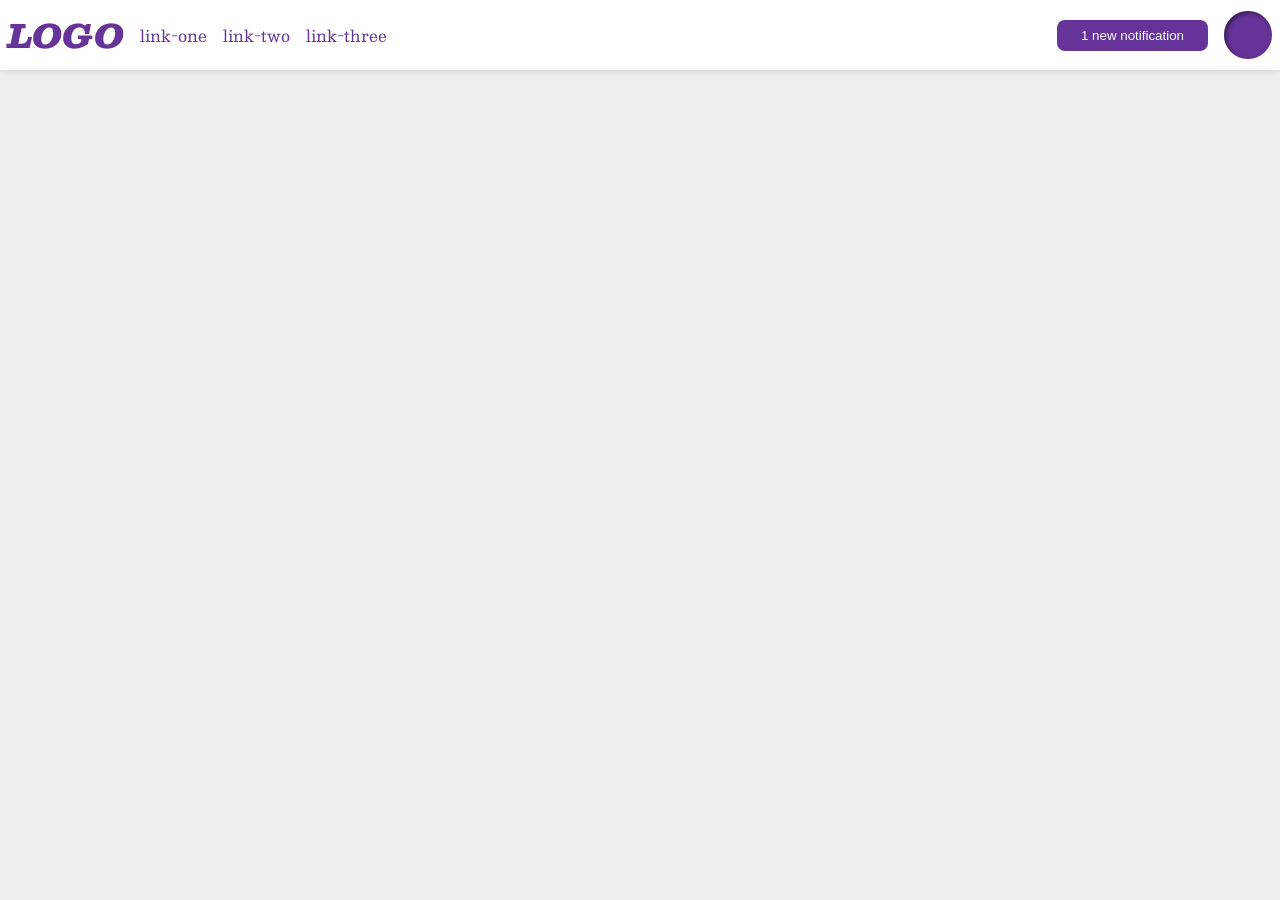
<file: foundations/flex/03-flex-header-2/index.html>
<!DOCTYPE html>
<html lang="en">
  <head>
    <meta charset="UTF-8">
    <meta http-equiv="X-UA-Compatible" content="IE=edge">
    <meta name="viewport" content="width=device-width, initial-scale=1.0">
    <title>Flex Header 2</title>
    <link rel="stylesheet" href="style.css">
  </head>
  <body>
    <div class="header">
      <div class="header-right">
        <div class="logo">
        LOGO
        </div>
        <ul class="links">
          <li><a href="https://google.com">link-one</a></li>
          <li><a href="https://google.com">link-two</a></li>
          <li><a href="https://google.com">link-three</a></li>
        </ul>
      </div>
      <div class="header-left">
        <button class="notifications">
        1 new notification
        </button>
        <div class="profile-image"></div>
      </div>
    </div>
  </body>
</html>
</file>
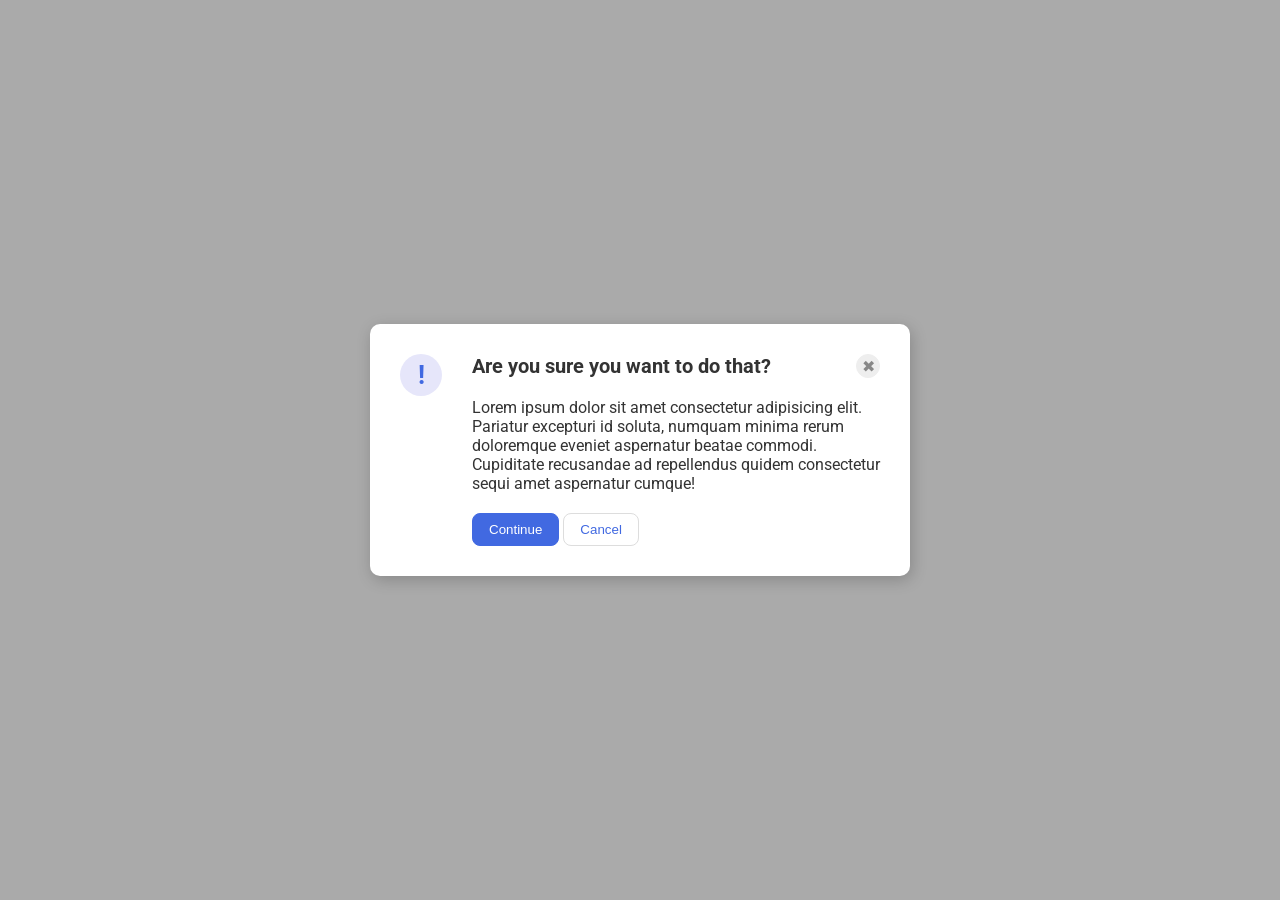
<file: foundations/flex/05-flex-modal/index.html>
<!DOCTYPE html>
<html lang="en">
  <head>
    <meta charset="UTF-8">
    <meta http-equiv="X-UA-Compatible" content="IE=edge">
    <meta name="viewport" content="width=device-width, initial-scale=1.0">
    <link rel="stylesheet" href="style.css">
    <title>Modal</title>
  </head>
  <body>
    <div class="modal">
      <div class="icon">!</div>
      <div class="container">
        <div class="first-part">
          <div class="header">Are you sure you want to do that?</div>
          <button class="close-button">✖</button>
        </div>
        <div class="text">Lorem ipsum dolor sit amet consectetur adipisicing elit. Pariatur excepturi id soluta, numquam minima rerum doloremque eveniet aspernatur beatae commodi. Cupiditate recusandae ad repellendus quidem consectetur sequi amet aspernatur cumque!</div>
        <div class="twin-btn">
          <button class="continue">Continue</button>
          <button class="cancel">Cancel</button>
        </div>
      </div>
    </div>
  </body>
</html>
</file>
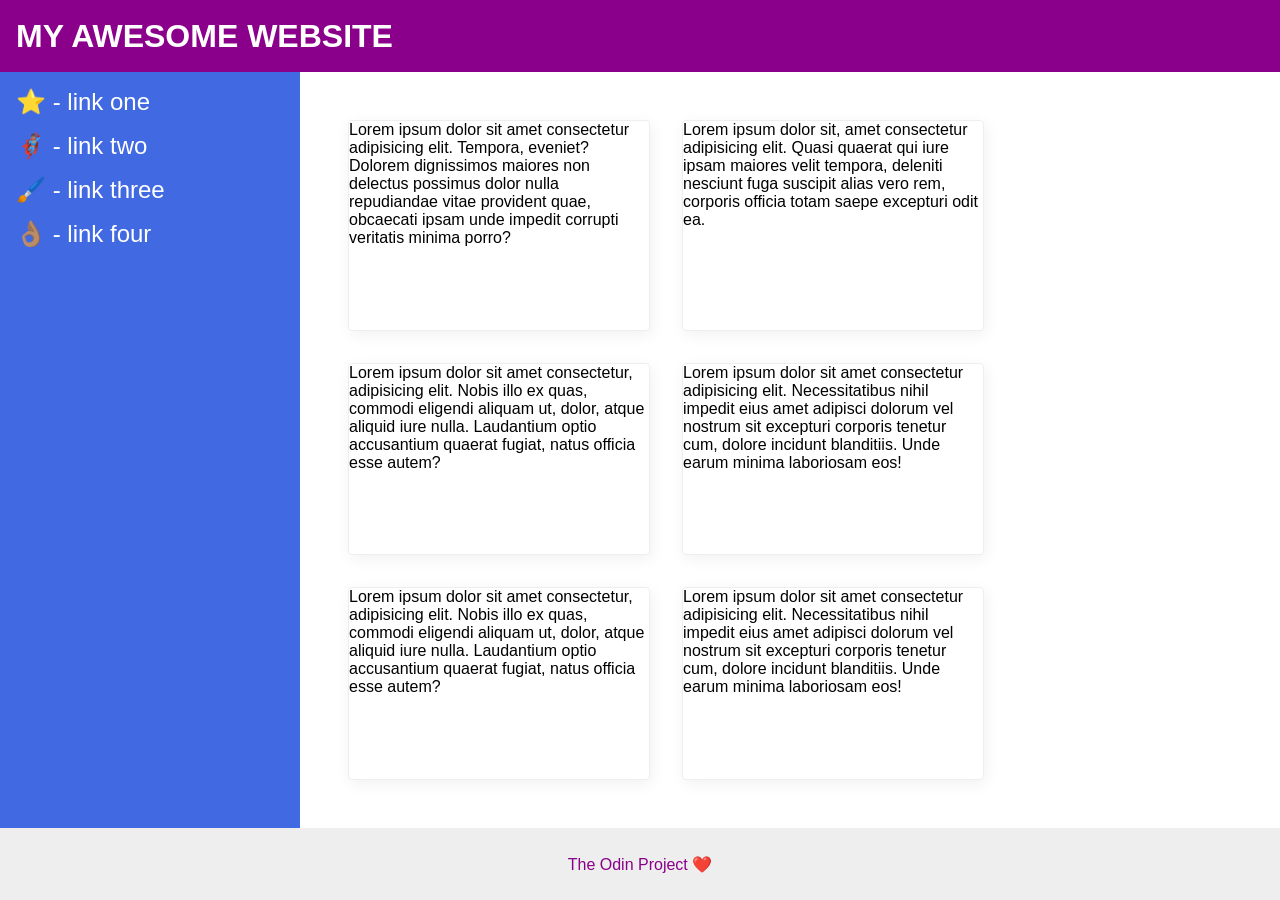
<file: foundations/flex/07-flex-layout-2/index.html>
<!DOCTYPE html>
<html lang="en">
  <head>
    <meta charset="UTF-8">
    <meta http-equiv="X-UA-Compatible" content="IE=edge">
    <meta name="viewport" content="width=device-width, initial-scale=1.0">
    <title>The Holy Grail</title>
    <link rel="stylesheet" href="style.css">
  </head>
  <body>
    <div class="header">
      MY AWESOME WEBSITE
    </div>
    
    <div class="content">
      <div class="sidebar">
        <ul>
          <li><a href="#">⭐ - link one</a></li>
          <li><a href="#">🦸🏽‍♂️ - link two</a></li>
          <li><a href="#">🖌️ - link three</a></li>
          <li><a href="#">👌🏽 - link four</a></li>
        </ul>
      </div>

      <div class="text-content">
        <div class="card">Lorem ipsum dolor sit amet consectetur adipisicing elit. Tempora, eveniet? Dolorem dignissimos maiores non delectus possimus dolor nulla repudiandae vitae provident quae, obcaecati ipsam unde impedit corrupti veritatis minima porro?</div>
        <div class="card">Lorem ipsum dolor sit, amet consectetur adipisicing elit. Quasi quaerat qui iure ipsam maiores velit tempora, deleniti nesciunt fuga suscipit alias vero rem, corporis officia totam saepe excepturi odit ea.</div>
        <div class="card">Lorem ipsum dolor sit amet consectetur, adipisicing elit. Nobis illo ex quas, commodi eligendi aliquam ut, dolor, atque aliquid iure nulla. Laudantium optio accusantium quaerat fugiat, natus officia esse autem?</div>
        <div class="card">Lorem ipsum dolor sit amet consectetur adipisicing elit. Necessitatibus nihil impedit eius amet adipisci dolorum vel nostrum sit excepturi corporis tenetur cum, dolore incidunt blanditiis. Unde earum minima laboriosam eos!</div>
        <div class="card">Lorem ipsum dolor sit amet consectetur, adipisicing elit. Nobis illo ex quas, commodi eligendi aliquam ut, dolor, atque aliquid iure nulla. Laudantium optio accusantium quaerat fugiat, natus officia esse autem?</div>
        <div class="card">Lorem ipsum dolor sit amet consectetur adipisicing elit. Necessitatibus nihil impedit eius amet adipisci dolorum vel nostrum sit excepturi corporis tenetur cum, dolore incidunt blanditiis. Unde earum minima laboriosam eos!</div>
      
      </div>
    </div>
    <div class="footer">
      The Odin Project ❤️
    </div>
  </body>
</html>
</file>
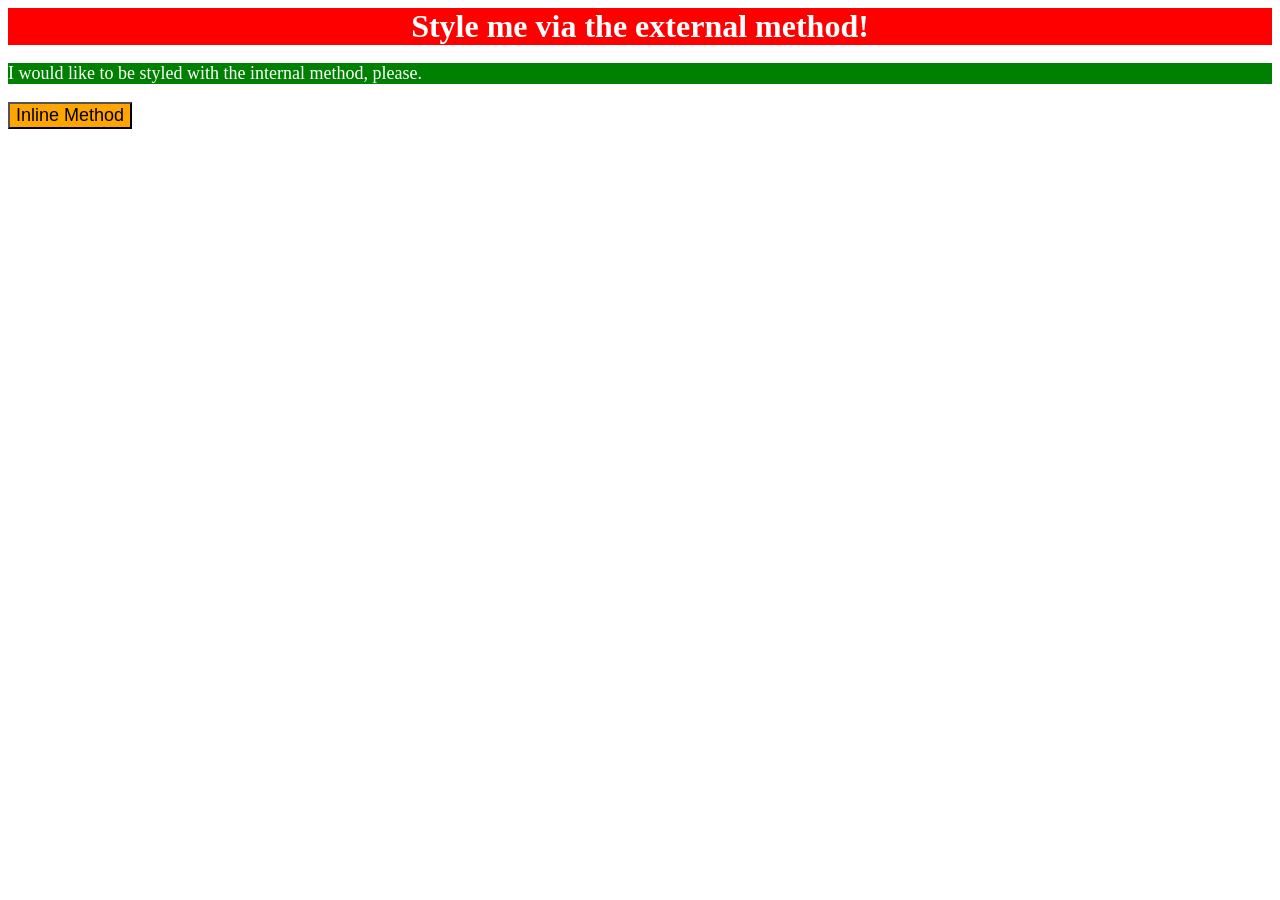
<file: foundations/intro-to-css/01-css-methods/index.html>
<!DOCTYPE html>
<html lang="en">
  <head>
    <meta charset="UTF-8">
    <meta http-equiv="X-UA-Compatible" content="IE=edge">
    <meta name="viewport" content="width=device-width, initial-scale=1.0">
    <link rel="stylesheet" href="style.css">
    <title>Methods for Adding CSS</title>
    <style>
      p{
        background-color: green;
        font-size: 18px;
        color: white;
      }
    </style>
  </head>
  <body>
    <div>Style me via the external method!</div>
    <p>I would like to be styled with the internal method, please.</p>
    <button style="background-color: orange; font-size: 18px;">Inline Method</button>
  </body>
</html>
</file>
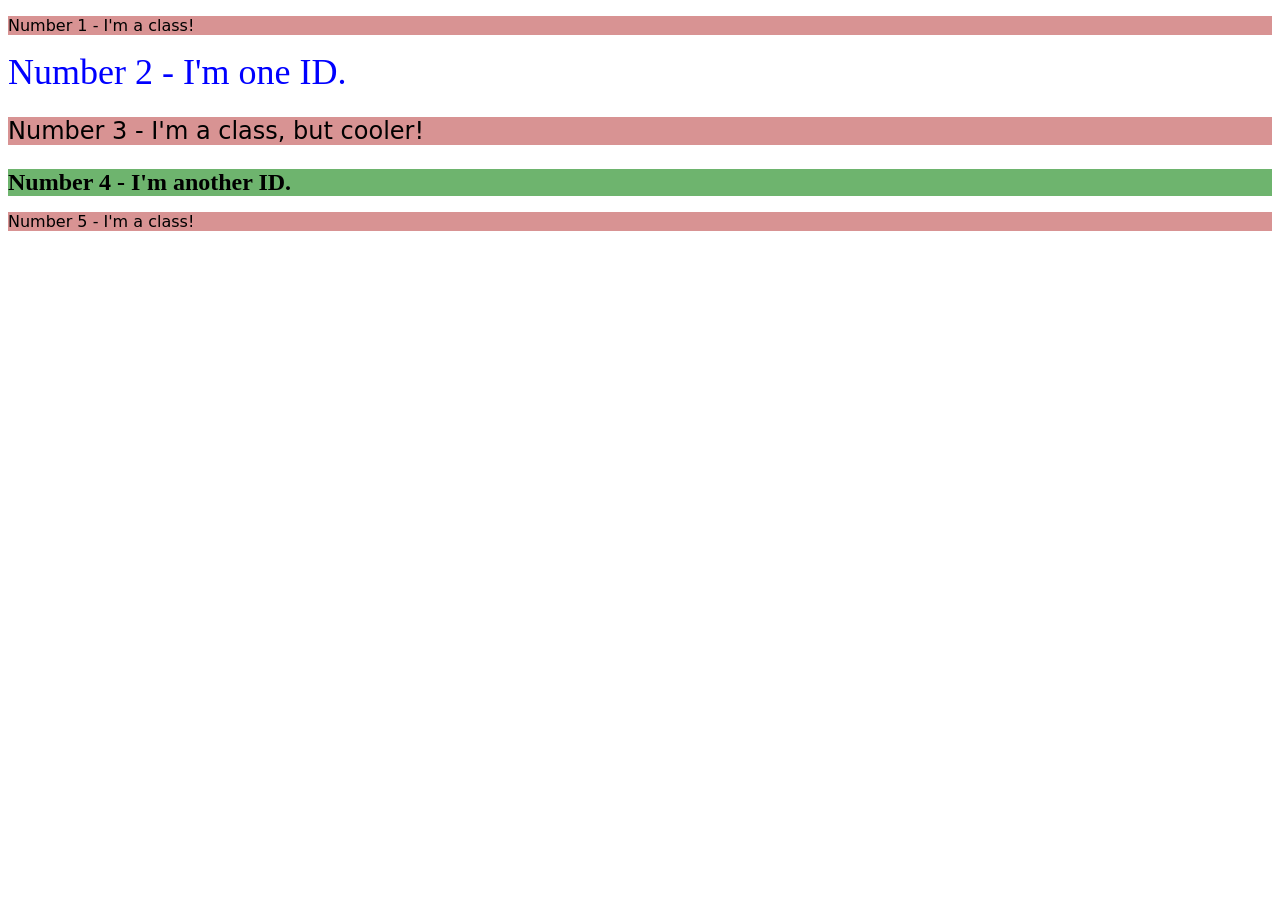
<file: foundations/intro-to-css/02-class-id-selectors/index.html>
<!DOCTYPE html>
<html lang="en">
  <head>
    <meta charset="UTF-8">
    <meta http-equiv="X-UA-Compatible" content="IE=edge">
    <meta name="viewport" content="width=device-width, initial-scale=1.0">
    <title>Class and ID Selectors</title>
    <link rel="stylesheet" href="style.css">
  </head>
  <body>
    <p class="number">Number 1 - I'm a class!</p>
    <div id="num2">Number 2 - I'm one ID.</div>
    <p class="number three">Number 3 - I'm a class, but cooler!</p>
    <div id="num4">Number 4 - I'm another ID.</div>
    <p class="number">Number 5 - I'm a class!</p>
  </body>
</html>
</file>
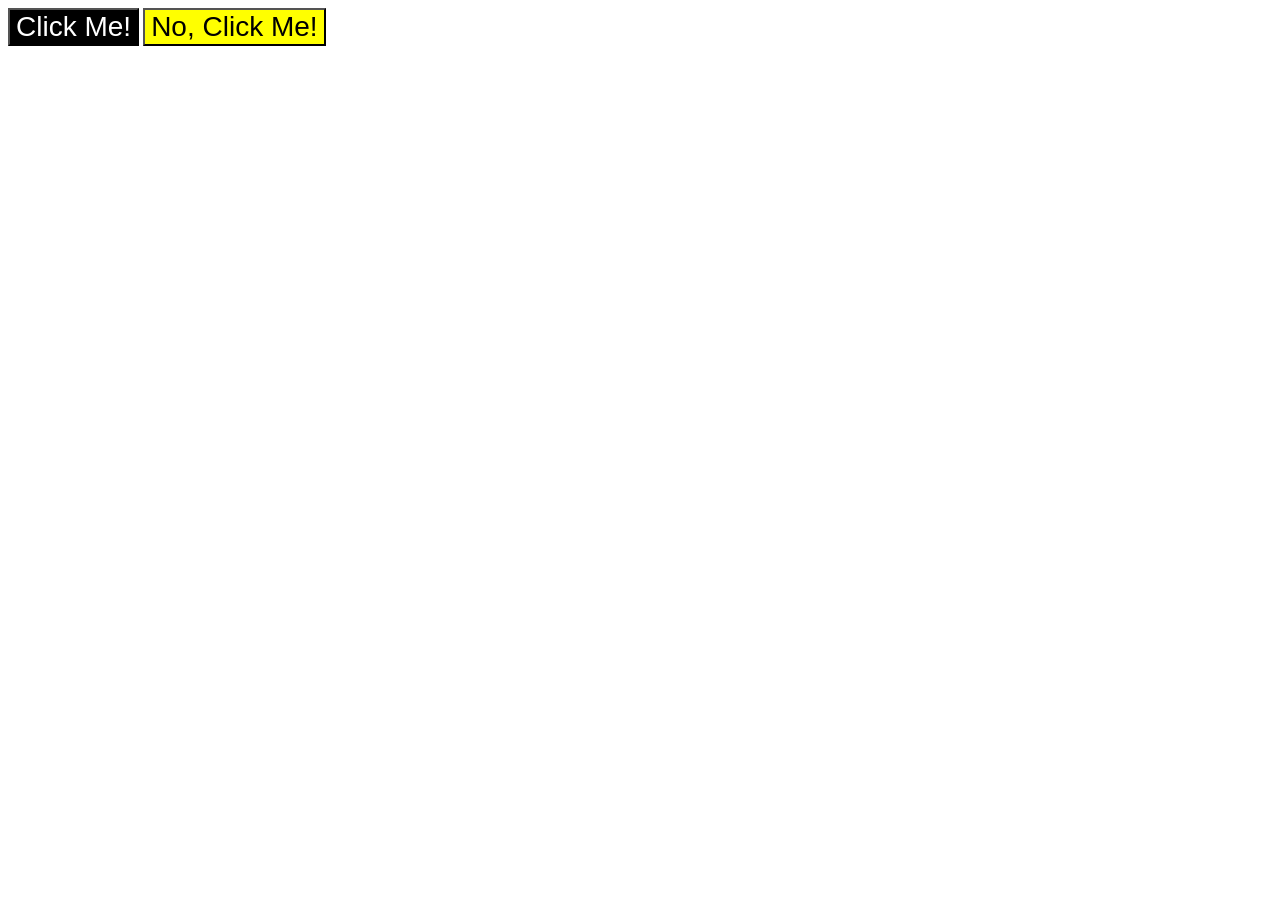
<file: foundations/intro-to-css/03-grouping-selectors/index.html>
<!DOCTYPE html>
<html lang="en">
  <head>
    <meta charset="UTF-8">
    <meta http-equiv="X-UA-Compatible" content="IE=edge">
    <meta name="viewport" content="width=device-width, initial-scale=1.0">
    <title>Grouping Selectors</title>
    <link rel="stylesheet" href="style.css">
  </head>
  <body>
    <button class="black">Click Me!</button>
    <button class="yellow">No, Click Me!</button>
  </body>
</html>
</file>
<file: foundations/flex/03-flex-header-2/style.css>
/* this is some magical font-importing.  
you'll learn about it later. */
@import url('https://fonts.googleapis.com/css2?family=Besley:ital,wght@0,400;1,900&display=swap');

body {
  margin: 0;
  background: #eee;
  font-family: Besley, serif;
}

.header {
  background: white;
  border-bottom: 1px solid #ddd;
  box-shadow: 0 0 8px rgba(0,0,0,.1);
}

.profile-image {
  background: rebeccapurple;
  box-shadow: inset 2px 2px 4px rgba(0,0,0,.5);
  border-radius: 50%;
  width: 48px;
  height: 48px;
}

.logo {
  color: rebeccapurple;
  font-size: 32px;
  font-weight: 900;
  font-style: italic;
}

button {
  border: none;
  border-radius: 8px;
  background: rebeccapurple;
  color: white;
  padding: 8px 24px;
}

a {
  /* this removes the line under our links */
  text-decoration: none;
  color: rebeccapurple;
}

ul {
  list-style-type: none;
}

/* Solution */

.header {
  display: flex;
  justify-content: space-between;
  padding: 8px;
}

ul{
  display: flex;
  gap: 16px;
  margin: 0;
  padding: 0;
}

.header-left, .header-right{
  display: flex;
  align-items: center;
  gap: 16px;
}
</file>
<file: foundations/flex/05-flex-modal/style.css>
@import url('https://fonts.googleapis.com/css2?family=Roboto:wght@400;700&display=swap');

html, body {
  height: 100%;
}

body {
  font-family: Roboto, sans-serif;
  margin: 0;
  background: #aaa;
  color: #333;
  /* I'll give you this one for free lol */
  display: flex;
  align-items: center;
  justify-content: center;
}

.modal {
  background: white;
  width: 480px;
  border-radius: 10px;
  box-shadow: 2px 4px 16px rgba(0,0,0,.2);
}

.icon {
  color: royalblue;
  font-size: 26px;
  font-weight: 700;
  background: lavender;
  width: 42px;
  height: 42px;
  border-radius: 50%;
  display: flex;
  align-items: center;
  justify-content: center;
}

.close-button {
  background: #eee;
  border-radius: 50%;
  color: #888;
  font-weight: 400;
  font-size: 16px;
  height: 24px;
  width: 24px;
  display: flex;
  align-items: center;
  justify-content: center;
  border: 1px solid #eee;
  padding: 0;
}

button {
  cursor: pointer;
  padding: 8px 16px;
  border-radius: 8px;
}

button.continue {
  background: royalblue;
  border: 1px solid royalblue;
  color: white;
}

button.cancel {
  background: white;
  border: 1px solid #ddd;
  color: royalblue;
}

/* Solution */
.modal{
  display: flex;
  justify-content: space-between;
  gap: 30px;
  padding: 30px;
}

.container{
  display: flex;
  flex-direction: column;
}
.first-part{
  display: flex;
  justify-content: space-between;
  padding-bottom: 20px;
}
.header{
  font-weight: bold;
  font-size: 20px;
}

.twin-btn{
  padding-top: 20px;
}

.icon{
  flex-shrink: 0;
}
</file>
<file: foundations/flex/07-flex-layout-2/style.css>
body {
  font-family: -apple-system, BlinkMacSystemFont, 'Segoe UI', Roboto, Oxygen, Ubuntu, Cantarell, 'Open Sans', 'Helvetica Neue', sans-serif;
  margin: 0;
  min-height: 100vh;
}

.header {
  height: 72px;
  background: darkmagenta;
  color: white;
}

.footer {
  height: 72px;
  background: #eee;
  color: darkmagenta;
}

.sidebar {
  width: 300px;
  background: royalblue;
  box-sizing: border-box;
}

.card {
  border: 1px solid #eee;
  box-shadow: 2px 4px 16px rgba(0,0,0,.06);
  border-radius: 4px;
}

/* Solution */

body{
  display: flex;
  flex-direction: column;
}
.header{
  font-weight: 900;
  font-size: 32px;
  display: flex;
  align-items: center;
  padding-left: 16px;
}

ul{
  list-style-type: none;
  margin: 0;
  padding: 0;
}

a{
  text-decoration: none;
  color: white;
  font-size: 24px;
}

.sidebar{
  padding: 16px;
  display: flex;
  flex-shrink: 0;
}

.content{
 display: flex;
 flex: 1;
}

.text-content{
  display: flex;
  flex-wrap: wrap;
  padding: 48px;
  gap: 32px;

}

.card{
  width: 300px;
}
li{
  margin-bottom: 16px;
}

.footer{
  display: flex;
  justify-content: center;
  align-items: center;
}
</file>
<file: foundations/intro-to-css/01-css-methods/style.css>
div{
    background-color: red;
    text-align: center;
    font-size: 32px;
    color: white;
    font-weight: bold;
    
}
</file>
<file: foundations/intro-to-css/02-class-id-selectors/style.css>
/* Add CSS Styling */
.number
{
    font-family: Verdana, "DejaVu Sans", sans-serif;
    background-color: rgb(216, 147, 147);

}

#num2
{
    font-size: 36px;
    color: blue;
}

.number.three
{
    font-size: 24px;
}

#num4
{
    font-weight: bold;
    background-color: rgb(110, 180, 110);
    font-size: 24px;
}
</file>
<file: foundations/intro-to-css/03-grouping-selectors/style.css>
/* Add CSS Styling */
.yellow,
.black
{
    font-size: 28px;
    font-family: Helvetica, "Times New Roman", sans-serif;
}


.yellow
{
    background-color: yellow;

}

.black
{
    background-color: black;
    color: white;
}
</file>
